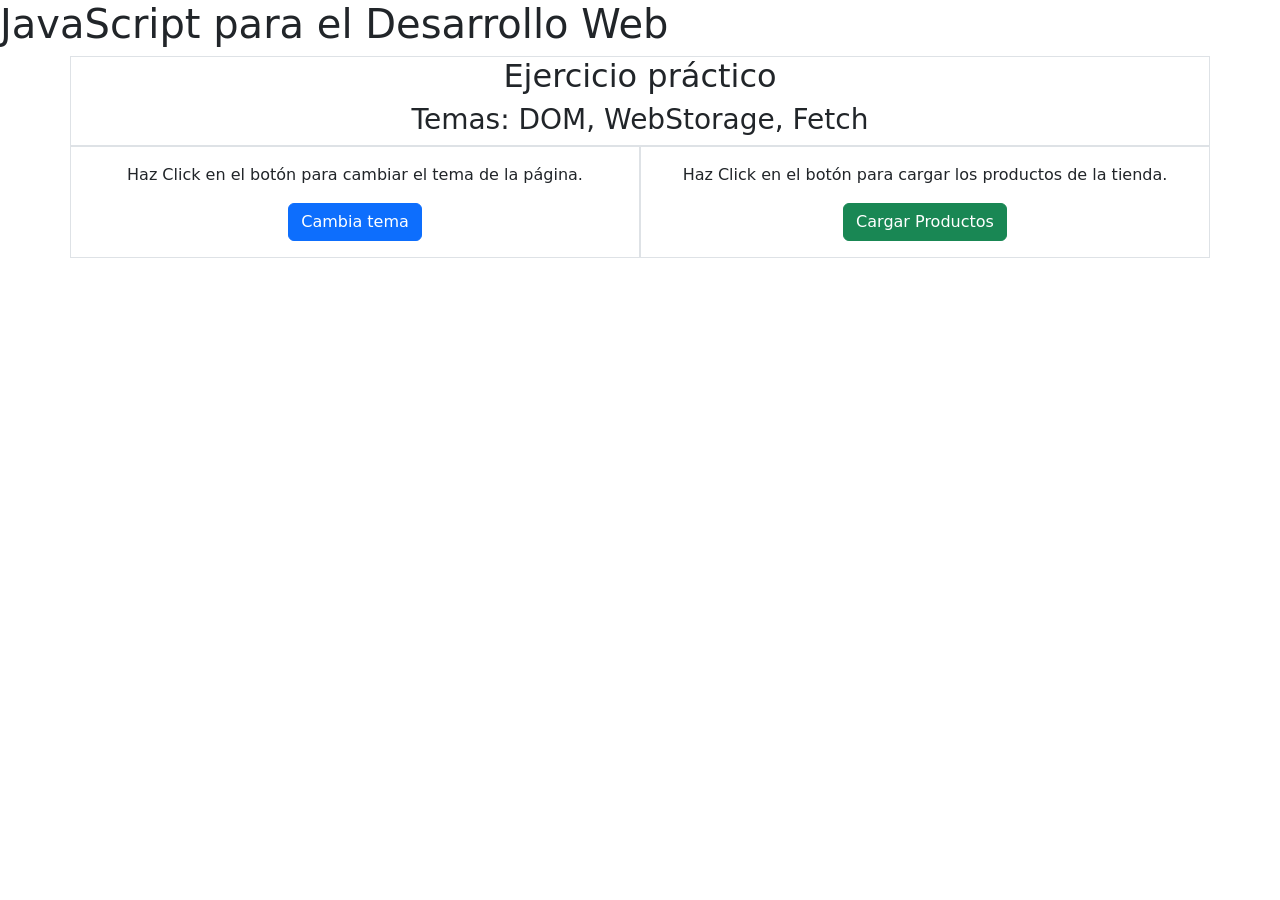
<file: JS/DesarrolloWeb/index.html>
<!DOCTYPE html>
<html lang="es" data-bs-theme="light">
<head>
    <meta charset="UTF-8">
    <meta name="viewport" content="width=device-width, initial-scale=1.0">
    <title>Desarrollo Web</title>
    <link href="https://cdn.jsdelivr.net/npm/bootstrap@5.3.8/dist/css/bootstrap.min.css" rel="stylesheet" integrity="sha384-sRIl4kxILFvY47J16cr9ZwB07vP4J8+LH7qKQnuqkuIAvNWLzeN8tE5YBujZqJLB" crossorigin="anonymous">
    <style>
        button#temaBtn, button#fetchBtn {
            display: block;
        }
    </style>
</head>
<body>

    <h1>JavaScript para el Desarrollo Web</h1>

    <main class="container">
        <div class="row">
            <div class="col-sm border">
                <h2 class="text-center">Ejercicio práctico</h2>
                <h3 class="text-center">Temas: DOM, WebStorage, Fetch</h3>
            </div>
        </div>
        
        <div class="row">
            <!-- Botón 1: Cambiar Tema -->
            <div class="col-sm border p-3">
                <p class="text-center">Haz Click en el botón para cambiar el tema de la página.</p>
                <button id="temaBtn" type="button" class="btn btn-primary mx-auto">Cambia tema</button>
            </div>

            <!-- Botón 2: Fetch API (Cargar Productos) -->
            <div class="col-sm border p-3">
                <p class="text-center">Haz Click en el botón para cargar los productos de la tienda.</p>
                <button id="fetchBtn" type="button" class="btn btn-success mx-auto">Cargar Productos</button>
            </div>
        </div>

        <!-- Contenedor donde se cargarán las tarjetas de Bootstrap -->
        <div id="productosContainer" class="row my-4">
            <!-- Las tarjetas dinámicas se insertarán aquí -->
        </div>
    </main>

    <!-- Script principal como Módulo JS -->
    <script src="./js/main.js" type="module"></script>
    <script src="https://cdn.jsdelivr.net/npm/bootstrap@5.3.8/dist/js/bootstrap.bundle.min.js" integrity="sha384-FKyoEForCGlyvwx9Hj09JcYn3nv7wiPVlz7YYwJrWVcXK/BmnVDxM+D2scQbITxI" crossorigin="anonymous"></script>
</body>
</html>
</file>
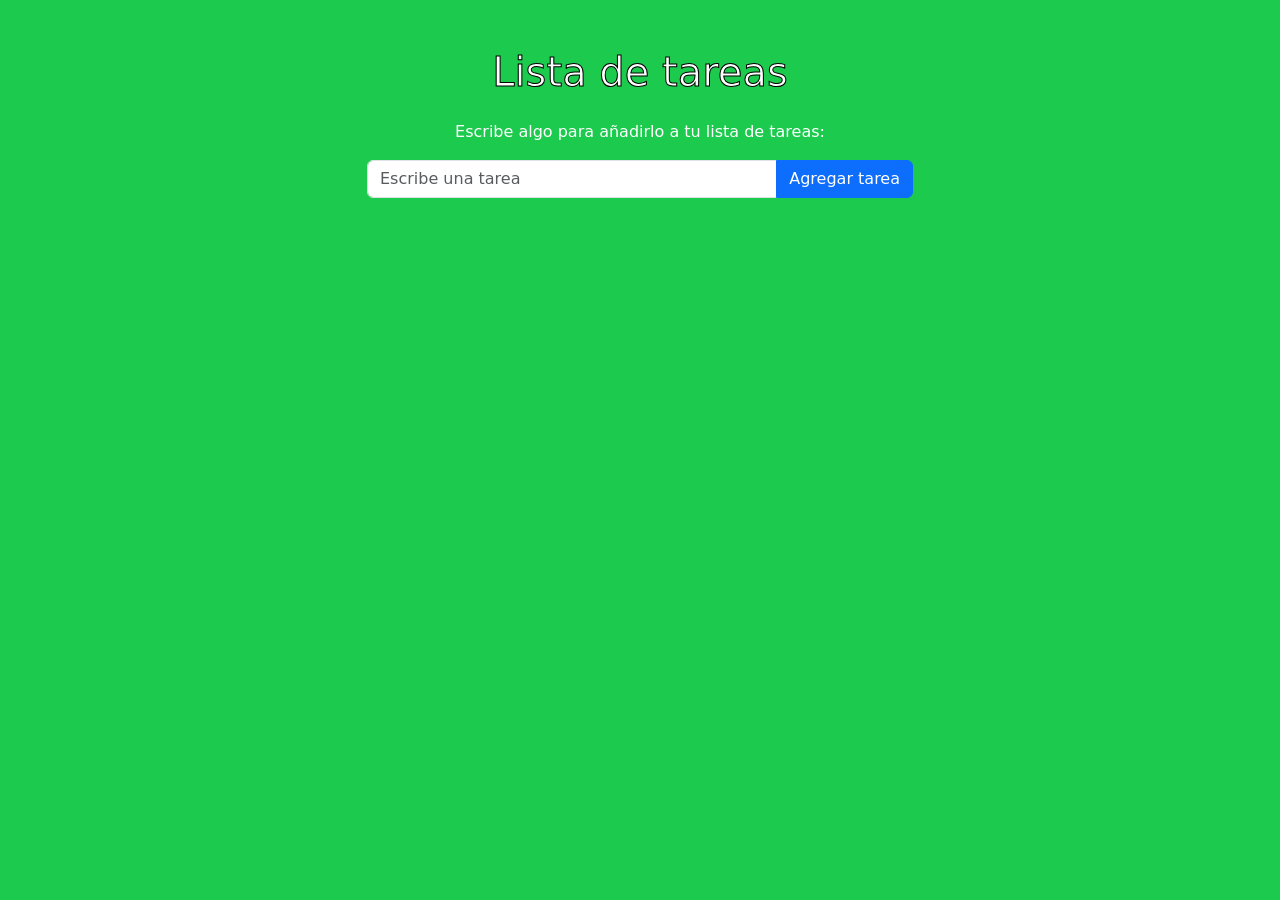
<file: JS/DesarrolloWeb/03/TI-03/index.html>
<!DOCTYPE html>
<html lang="es">

<head>
    <meta charset="UTF-8">
    <meta name="viewport" content="width=device-width, initial-scale=1.0">

    <title>Lista de tareas</title>

    <link href="https://cdn.jsdelivr.net/npm/bootstrap@5.3.8/dist/css/bootstrap.min.css" rel="stylesheet"
        integrity="sha384-sRIl4kxILFvY47J16cr9ZwB07vP4J8+LH7qKQnuqkuIAvNWLzeN8tE5YBujZqJLB" crossorigin="anonymous">

    <link rel="stylesheet" href="./css/styles.css">
</head>

<body>

    <!-- Iconos SVG -->
    <svg xmlns="http://www.w3.org/2000/svg" class="d-none">

        <symbol id="exclamation-triangle-fill" viewBox="0 0 16 16">
            <path
                d="M8.982 1.566a1.13 1.13 0 0 0-1.96 0L.165 13.233c-.457.778.091 1.767.98 1.767h13.713c.889 0 1.438-.99.98-1.767L8.982 1.566zM8 5c.535 0 .954.462.9.995l-.35 3.507a.552.552 0 0 1-1.1 0L7.1 5.995A.905.905 0 0 1 8 5zm.002 6a1 1 0 1 1 0 2 1 1 0 0 1 0-2z" />
        </symbol>

    </svg>

    <div class="container mt-5">

        <h1 class="text-center mb-4">Lista de tareas</h1>
        <p>Escribe algo para añadirlo a tu lista de tareas:</p>
        <div class="row justify-content-center">
            <div class="col-md-6">

                <!-- Alerta de advertencia -->
                <div id="alertaTarea" class="alert alert-warning d-none align-items-center" role="alert">

                    <svg class="bi flex-shrink-0 me-2" width="16" height="16" role="img" aria-label="Advertencia">
                        <use href="#exclamation-triangle-fill" />
                    </svg>

                    <div>
                        Debes escribir una tarea.
                    </div>

                </div>

                <div class="input-group mb-3">

                    <input type="text" id="iptTarea" class="form-control" placeholder="Escribe una tarea">

                    <button id="btnAgregar" class="btn btn-primary">
                        Agregar tarea
                    </button>

                </div>

                <ul id="listaTareas" class="list-group"></ul>

            </div>
        </div>

    </div>

    <script src="./js/main.js"></script>

    <script src="https://cdn.jsdelivr.net/npm/bootstrap@5.3.8/dist/js/bootstrap.bundle.min.js"
        integrity="sha384-FKyoEForCGlyvwx9Hj09JcYn3nv7wiPVlz7YYwJrWVcXK/BmnVDxM+D2scQbITxI"
        crossorigin="anonymous"></script>

</body>

</html>
</file>
<file: JS/DesarrolloWeb/03/TI-03/css/styles.css>
/* Estilos generales */
body {
    background-color: #1cca4d;
}

/* Título */
h1 {
    color: white;
   -webkit-text-stroke: 1px black;
}
/* Parrafo */
p{
    text-align: center;
    color: white;
}

/* Espacio entre las tareas */
#listaTareas li {
    margin-bottom: 8px;
    text-align: center;
    color:orangered;
    font-style: bold;
}

/* Alerta de advertencia */
#alertaTarea {
    margin-bottom: 15px;
   
}
</file>
